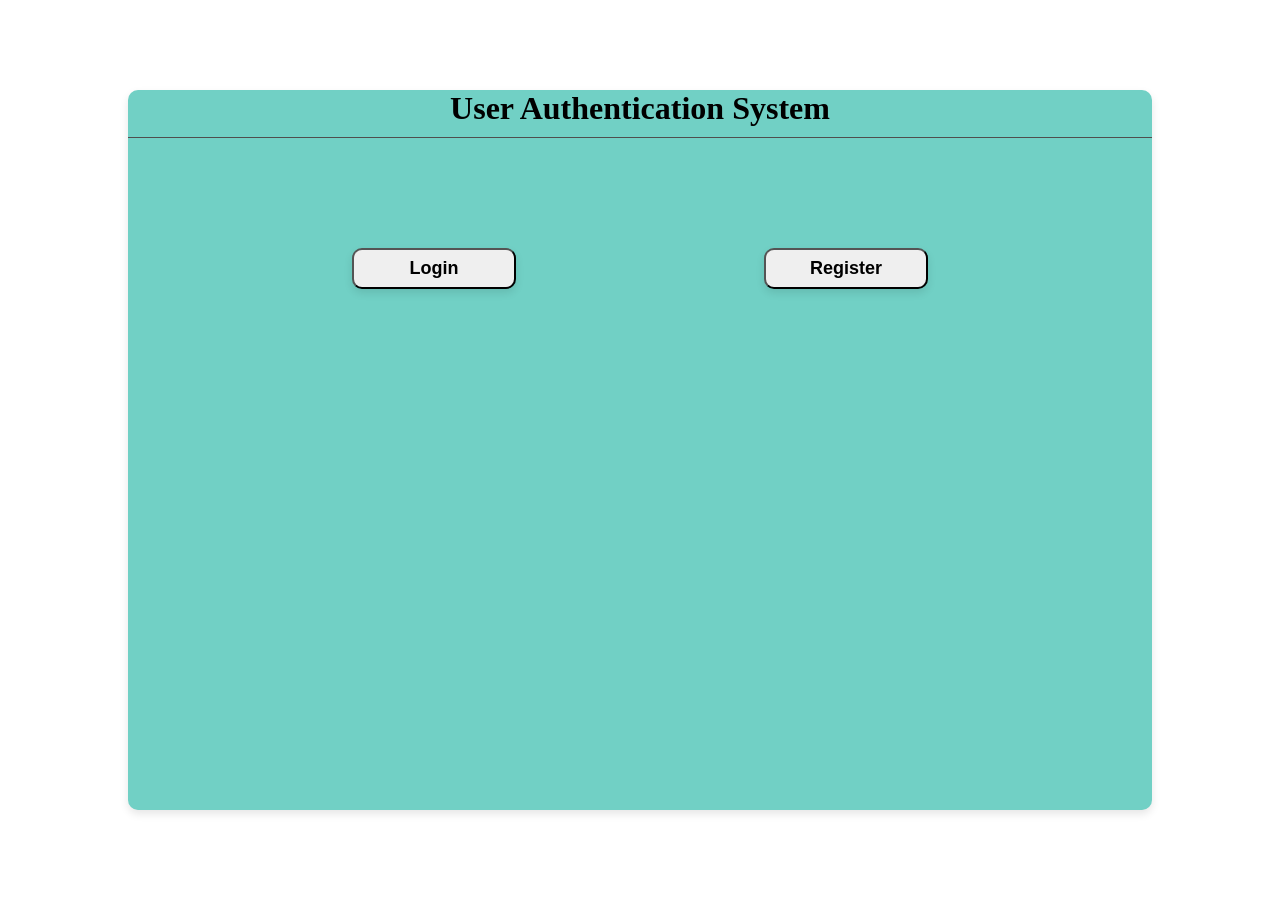
<file: Frontend/index.html>
<html>
    <head>
        <title>Index</title>
        <link rel="stylesheet" href="styles.css">
    </head>
    <body>
        <div class="container">
        <h1 class="heading">User Authentication System</h1>
        <hr>
        <div class="sidebyside">
        <button class="left-aligned">Login</button>
        <button  class="right-aligned">Register</button>
        </div>
    </div>
        
    </body>

</html>
</file>
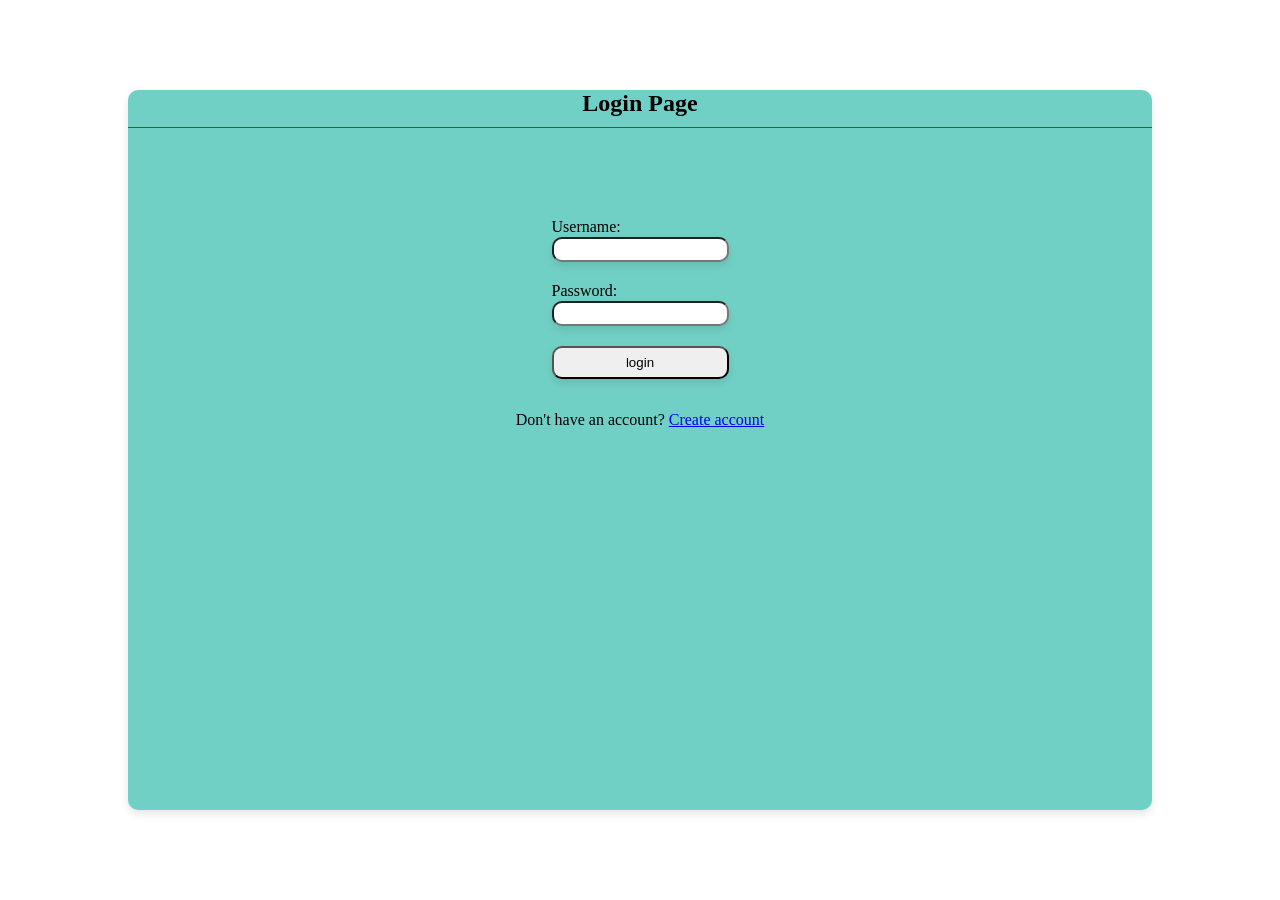
<file: Frontend/login.html>
<html>
    <head>
        <title>LOGin</title>
        <link rel="stylesheet" href="styles.css">
    </head>
    <body>
        <div class="container">
        <h2 class = "heading">Login Page</h2>
        <hr>
        <div class = "center">
        <form action="/auth/login" method="post" class="padding">
            <label for="username">Username:</label>
            <input type="email" id="username" name="username" required class="inp">
            <br>
            <label for="password">Password:</label>
            <input type="password" id="password" name="password" required class="inp">
            <br>
            <button type="submit" class="Rbutton">login</button>
        </form>
        <p>Don't have an account? 
            <a href="register.html">Create account</a>
        </p>
        </div>
        </div>
    </body>
</html>
</file>
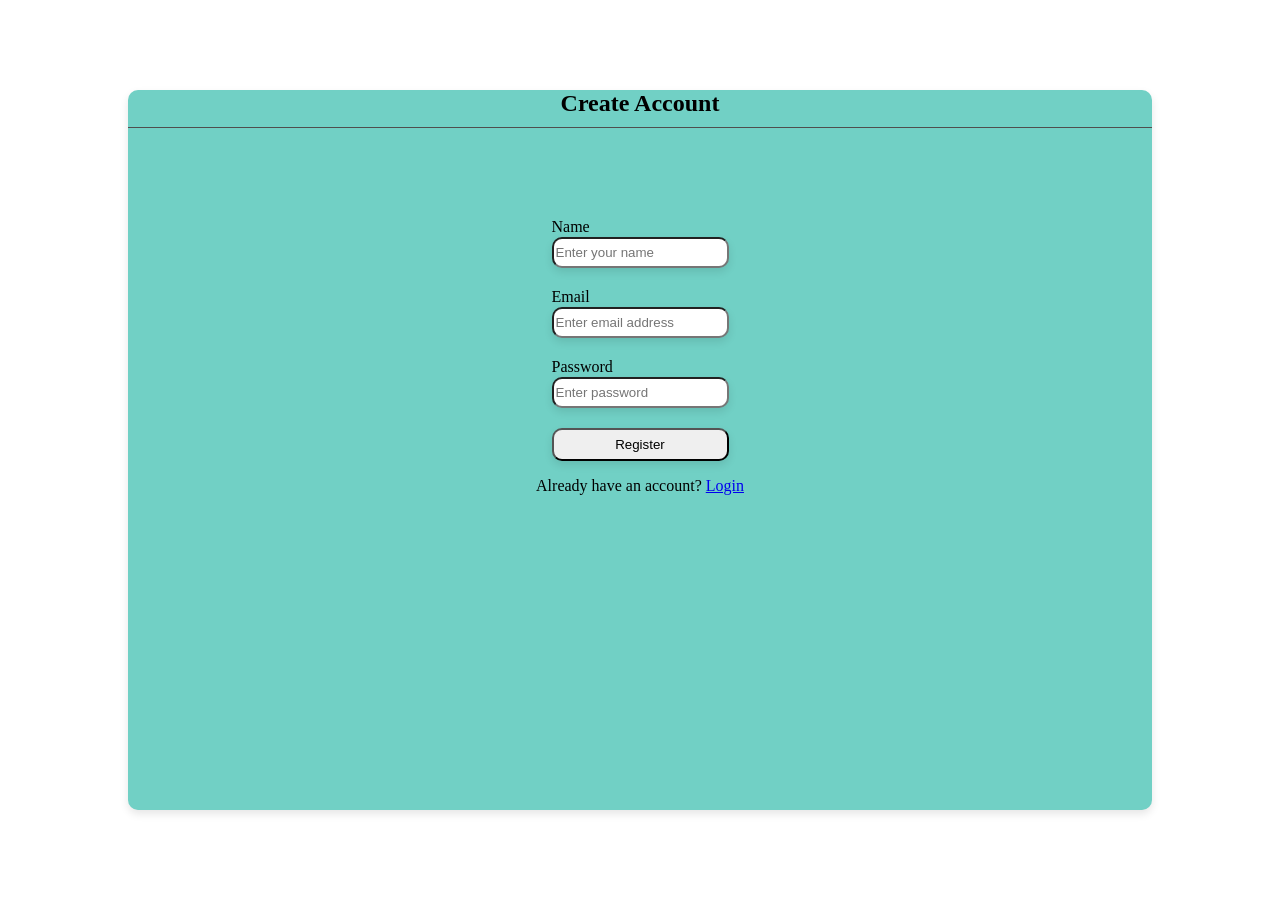
<file: Frontend/register.html>
<!DOCTYPE html>
<html lang="en">
    <head>
        <meta charset="UTF-8">
        <title>Register</title>
        <link rel="stylesheet" href="styles.css">
    </head>
    <body>
        <div class = "container">
            <h2 class="heading">Create Account</h2>
            <hr>
            <div class="center">
            <form id = "registerForm" class="padding">

                <lable>Name</lable>
                <input type="text" placeholder="Enter your name" id = "name" required class="inp">
                <br>
                <label>Email</label>
                <input type="text" placeholder="Enter email address" id = "email" required class="inp">
                <br>
                <label>Password</label>
                <input type="password" placeholder="Enter password" id = "password" required class="inp">
                <br>
                <button type="submit" class="Rbutton">Register</button>
            </form> 
            <p>
                Already have an account?
                <a href="login.html">Login</a>
            </p>
             <p id="message"></p>
             <script src="js/register.js"></script>
            </div>
        </div>
    </body>
 
 
 
</html>
</file>
<file: Frontend/styles.css>
body{
    display: flex;
    justify-content: center;
    align-items: center;
    height: 100vh;
    margin: 0;
    /* background-color: ; */
}

.container{
    background-color: #71d0c5;
    display: flex;
    /* justify-content: space-between; */
    /* align-items: center; */ 
    width: 80%;
    height: 80%;
    margin: 0;
    border-radius: 10px;
    box-shadow: 0 4px 8px rgba(0, 0, 0, 0.1);
    flex-direction: column;
    gap: 10px;
}
.heading{
    justify-content: baseline;
    text-align: center;
    margin: 0;
    /* margin-bottom: 10px; */
}
hr{
    width: 100%;
    border: none;
    border-top: 1px solid #4f4e4e;
    margin: 0px 0;
}
.sidebyside{
    display: flex;
    justify-content: space-around;
    /* align-self: center; */
    /* padding: 10px 20px; */
    /* gap: 20px; */
    padding: 100px 100px;
}
.center{
    display: flex;
    justify-content: center;
    align-items: center;
    flex-direction: column;
    margin: 80px 0;
    

   
}
.inp{
    /* width: 100%; */
    /* padding: 12px 20px; */
    /* margin: 8px 0; */
    /* box-sizing: border-box; */
    /* width: 20%; */
    height: 25px;
    border-radius: 10px;
    box-shadow: 0 4px 8px rgba(0, 0, 0, 0.1);
}
.padding{
    display: flex;
    flex-direction: column ;
    gap: 1px;

}
.left-aligned{
    justify-content: left;
    font-size: large;
    font-weight: bold;
    align-self: left;
    width: 20%;
    height: 150%;
     margin: 0;
     /* padding: 10px 20px; */
    border-radius: 10px;
    box-shadow: 0 4px 8px rgba(0, 0, 0, 0.1);
}
.right-aligned{
    font-weight: bold;
    justify-content: right;
    font-size: large;
    align-self: right;
    width: 20%;
    height: 150%;
     margin: 0;
    border-radius: 10px;
    box-shadow: 0 4px 8px rgba(0, 0, 0, 0.1);
} 

.Rbutton{
    padding: 7px;
    border-radius: 10px;
    box-shadow: 0 4px 8px rgba(0, 0, 0, 0.1);
}
</file>
